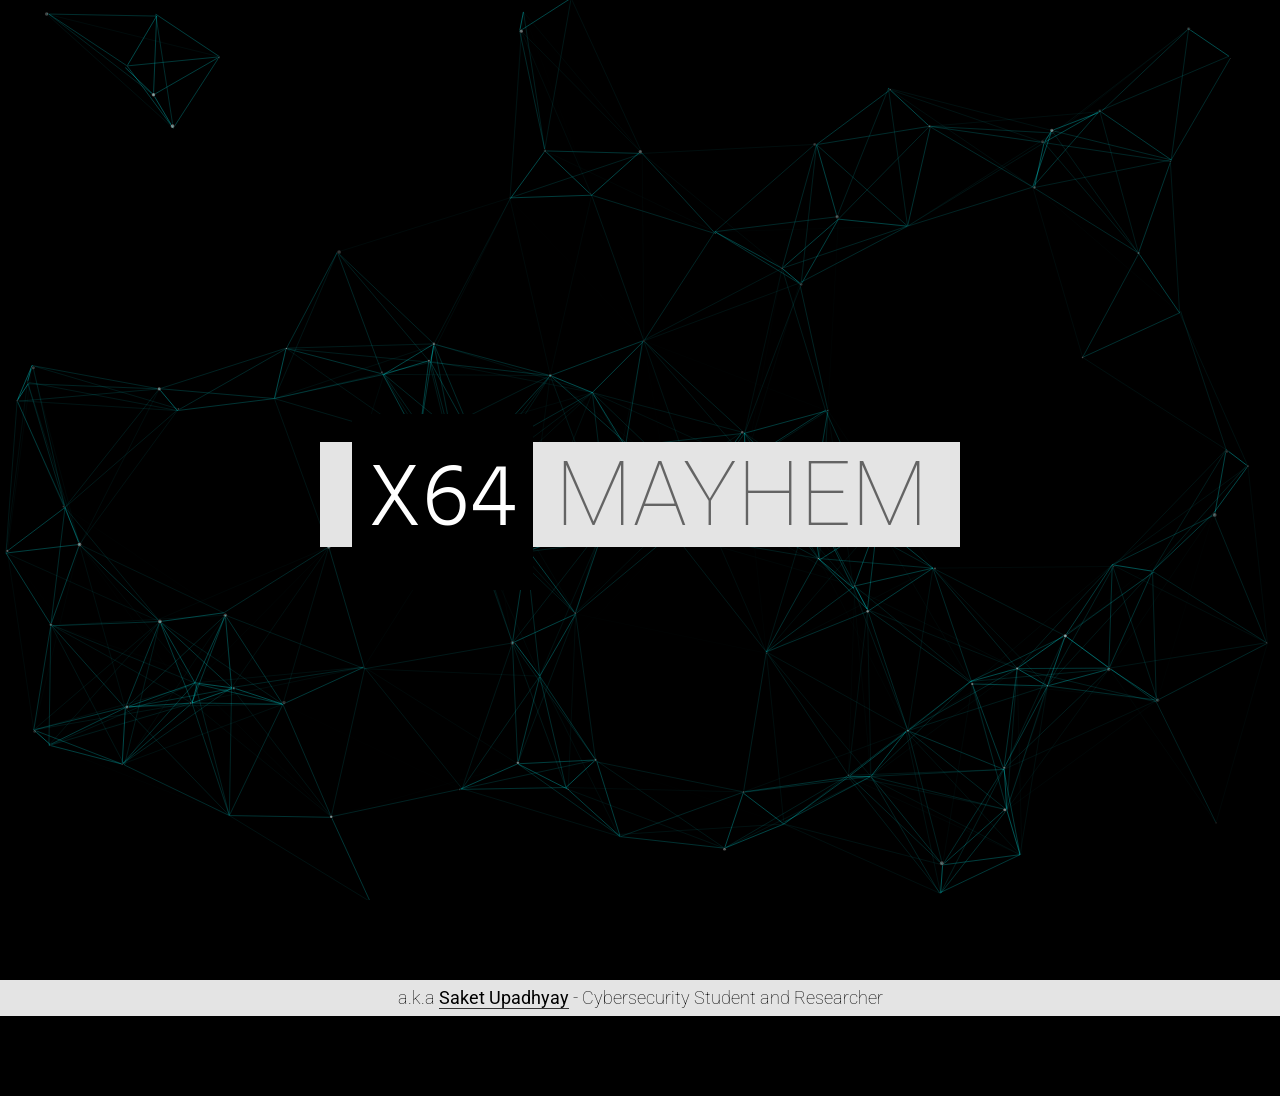
<file: index.html>
<!DOCTYPE html>
<html lang="en" >
<head>
  <meta charset="UTF-8">
  <title>X64Mayhem</title>
  <link rel="stylesheet" href="./normalize.min.css">
<link rel="stylesheet" href="./partstyle.css">

</head>
<body>
<div class="aa_sec">
  <div class="aa_txt">
    <span class="aa_inner">
       <span class="aa_of">X64</span> Mayhem
    </span>
  </div>
  
</div>
<div id="aa_particles"></div>


<div class="aa_sakau">
  a.k.a   <strong><a href="https://saket-upadhyay.github.io/">Saket Upadhyay</a></strong> - Cybersecurity Student and Researcher 
</div>

<script src="./particles.js"></script>
<!-- partial -->
  <script src='./particles.min.js'></script><script  src="./partscript.js"></script><script src="./script.js"></script>
<meta http-equiv="refresh" content="5;url=https://saket-upadhyay.github.io/" />
</body>

</html>
</file>
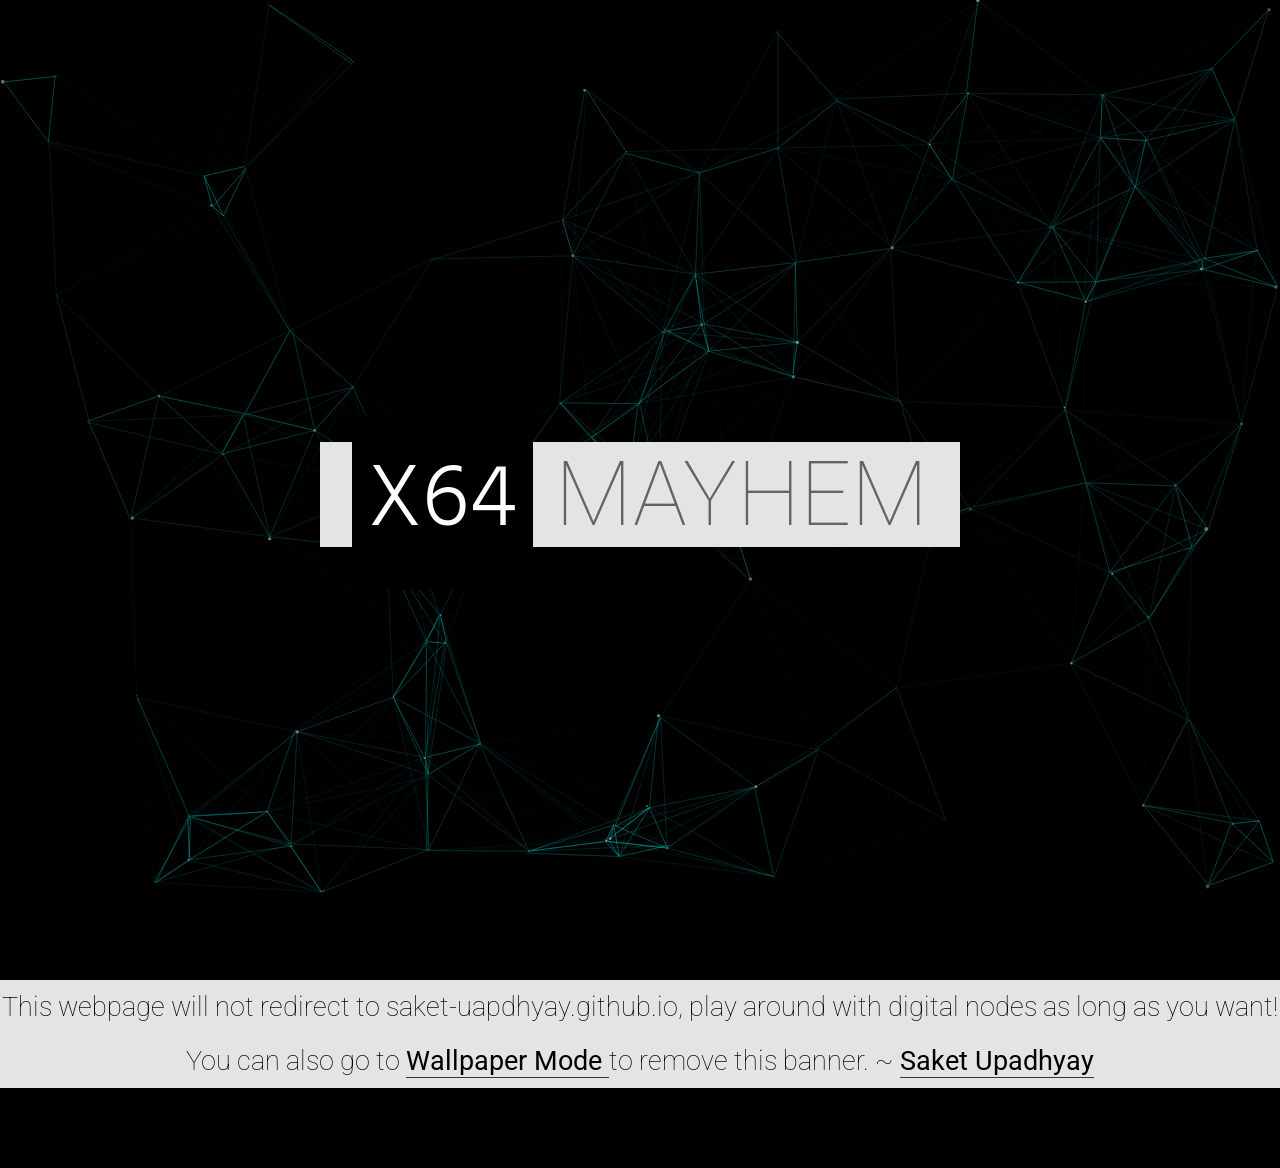
<file: unlimited/index.html>
<!DOCTYPE html>
<html lang="en" >
<head>
  <meta charset="UTF-8">
  <title>X64Mayhem</title>
  <link rel="stylesheet" href="./normalize.min.css">
<link rel="stylesheet" href="./partstyle.css">

</head>
<body>
<div class="aa_sec">
  <div class="aa_txt">
    <span class="aa_inner">
       <span class="aa_of">X64</span> Mayhem
    </span>
  </div>
  
</div>
<div id="aa_particles"></div>


<div class="aa_sakau">
  This webpage will not redirect to saket-uapdhyay.github.io, play around with digital nodes as long as you want!
  You can also go to <strong><a href="/wallpaper">Wallpaper Mode </a></strong> to remove this banner. ~ <strong><a href="https://saket-upadhyay.github.io/">Saket Upadhyay</a></strong>
</div>

<script src="./particles.js"></script>
<!-- partial -->
  <script src='./particles.min.js'></script><script  src="./partscript.js"></script><script src="./script.js"></script>
</body>

</html>
</file>
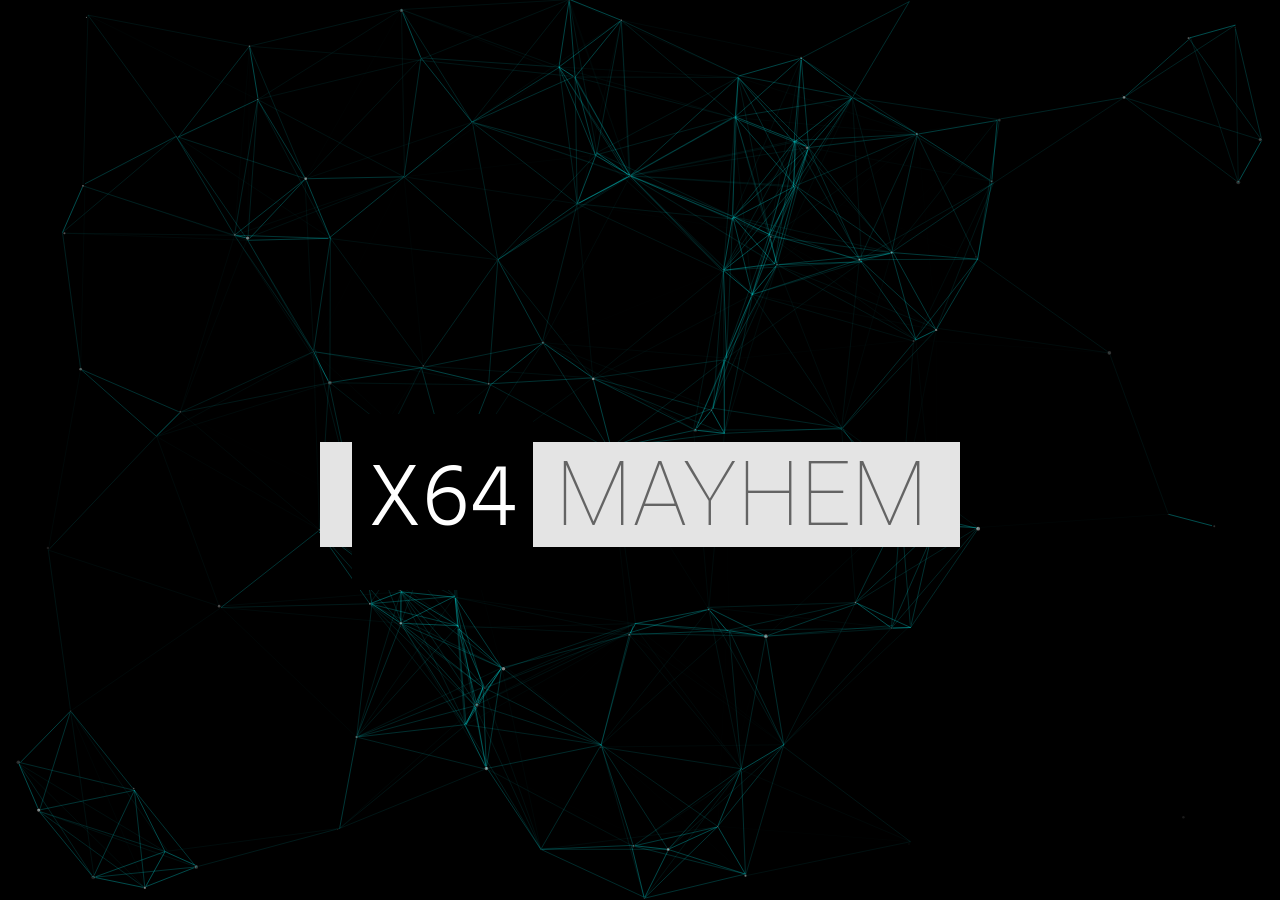
<file: wallpaper/index.html>
<!DOCTYPE html>
<html lang="en">

<head>
  <meta charset="UTF-8">
  <title>X64Mayhem</title>
  <link rel="stylesheet" href="./normalize.min.css">
  <link rel="stylesheet" href="./partstyle.css">

</head>

<body>
  <div class="aa_sec">
    <div class="aa_txt">
      <span class="aa_inner">
        <span class="aa_of">X64</span> Mayhem
      </span>
    </div>

  </div>
  <div id="aa_particles"></div>

  <script src="./particles.js"></script>
  <!-- partial -->
  <script src='./particles.min.js'></script>
  <script src="./partscript.js"></script>
  <script src="./script.js"></script>
</body>

</html>
</file>
<file: partstyle.css>
@import url(https://fonts.googleapis.com/css?family=Roboto:100);
@import url(https://fonts.googleapis.com/css?family=Roboto:100);
@import url('https://fonts.googleapis.com/css2?family=Hind:wght@300&display=swap');

* {
  box-sizing: border-box;
}

html,
body {
  margin: 0;
  background: #000000;
}

canvas {
  display: block;
  vertical-align: bottom;
}

#aa_particles {
  z-index: 4;
  height: 100%;
  height: 100vh;
  background: #000000;
}

.aa_sec {
  position: absolute;
  z-index: 5;
  top: 50%;
  right: 0;
  left: 0;
  margin: 0  auto;
}

.aa_txt {
  font: 100 10vh/1 Roboto;
  text-align: center;
  color: #646464;
}

.aa_inner {
  padding: 0 2rem;
  text-transform: uppercase;
  background: #e4e4e4;
}

.aa_of {
  padding: 1rem;
    font: 50 10vh/1 Hind;
  color: #ffffff;
  background: #000000;
}

.aa_sakau {
  display: table;
  width: 100%;
  vertical-align: bottom;
  margin: 5rem 0 5rem;
  text-align: center;
  background: #e4e4e4;
  color: #000000;
  font: 100 2vh/2 Roboto;
}
.aa_sakau a {
  color: #000000;
  text-decoration: none;
  border-bottom: 1px solid #363636;
}
</file>
<file: unlimited/partstyle.css>
@import url(https://fonts.googleapis.com/css?family=Roboto:100);
@import url(https://fonts.googleapis.com/css?family=Roboto:100);
@import url('https://fonts.googleapis.com/css2?family=Hind:wght@300&display=swap');

* {
  box-sizing: border-box;
}

html,
body {
  margin: 0;
  background: #000000;
}

canvas {
  display: block;
  vertical-align: bottom;
}

#aa_particles {
  z-index: 4;
  height: 100%;
  height: 100vh;
  background: #000000;
}

.aa_sec {
  position: absolute;
  z-index: 5;
  top: 50%;
  right: 0;
  left: 0;
  margin: 0  auto;
}

.aa_txt {
  font: 100 10vh/1 Roboto;
  text-align: center;
  color: #646464;
}

.aa_inner {
  padding: 0 2rem;
  text-transform: uppercase;
  background: #e4e4e4;
}

.aa_of {
  padding: 1rem;
    font: 50 10vh/1 Hind;
  color: #ffffff;
  background: #000000;
}

.aa_sakau {
  display: table;
  width: 100%;
  vertical-align: bottom;
  margin: 5rem 0 5rem;
  text-align: center;
  background: #e4e4e4;
  color: #000000;
  font: 100 3vh/2 Roboto;
}
.aa_sakau a {
  color: #000000;
  text-decoration: none;
  border-bottom: 1px solid #363636;
}
</file>
<file: wallpaper/partstyle.css>
@import url(https://fonts.googleapis.com/css?family=Roboto:100);
@import url(https://fonts.googleapis.com/css?family=Roboto:100);
@import url('https://fonts.googleapis.com/css2?family=Hind:wght@300&display=swap');

* {
  box-sizing: border-box;
}

html,
body {
  margin: 0;
  background: #000000;
}

canvas {
  display: block;
  vertical-align: bottom;
}

#aa_particles {
  z-index: 4;
  height: 100%;
  height: 100vh;
  background: #000000;
}

.aa_sec {
  position: absolute;
  z-index: 5;
  top: 50%;
  right: 0;
  left: 0;
  margin: 0  auto;
}

.aa_txt {
  font: 100 10vh/1 Roboto;
  text-align: center;
  color: #646464;
}

.aa_inner {
  padding: 0 2rem;
  text-transform: uppercase;
  background: #e4e4e4;
}

.aa_of {
  padding: 1rem;
    font: 50 10vh/1 Hind;
  color: #ffffff;
  background: #000000;
}

.aa_sakau {
  display: table;
  width: 100%;
  vertical-align: bottom;
  margin: 5rem 0 5rem;
  text-align: center;
  background: #e4e4e4;
  color: #000000;
  font: 100 3vh/2 Roboto;
}
.aa_sakau a {
  color: #000000;
  text-decoration: none;
  border-bottom: 1px solid #363636;
}
</file>
